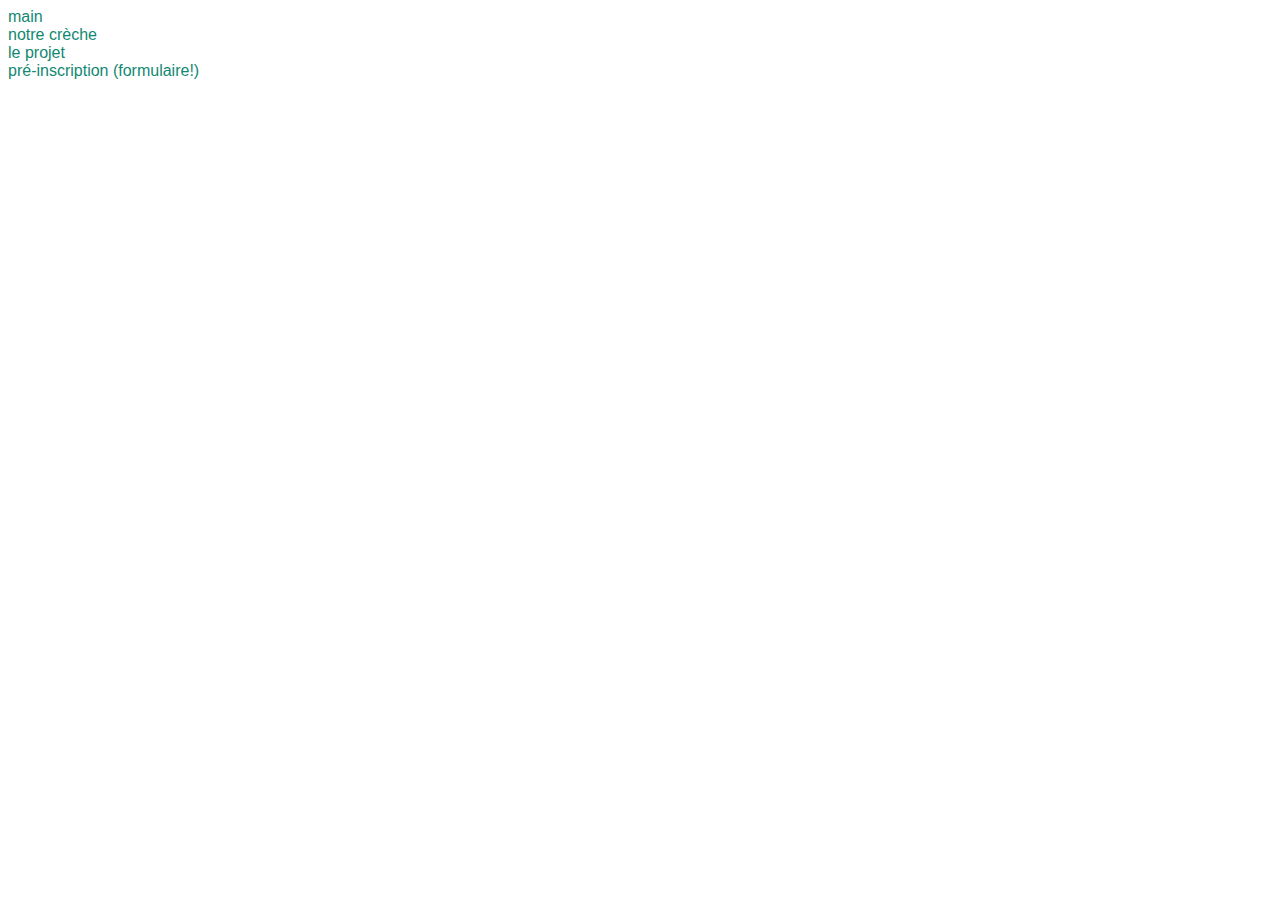
<file: index.html>
<!DOCTYPE html>
<html>
    <head lang="fr">
        <title>index</title>
        <meta charset="utf-8">
        <link rel="stylesheet" type="text/css" href="./style.css"/>
    </head>
    <body>
      <div class="flex">
        <a href="./main.html">main</a><br>
        <a href="./notrecreche.html">notre crèche</a><br>
        <a href="./leprojet.html">le projet</a><br>
        <a href="./preinscription.html">pré-inscription (formulaire!)</a>
      </div>

    </body>
</html>
</file>
<file: style.css>
body {    
    background: #fff;
    color: #0a4f3bb1;
    height: 100%;
    font-family: Arial, Helvetica, sans-serif;
  }

.nav {
    margin-bottom: 120px;
    margin-left: 200px;
    margin-right: 200px;
    display:flex;
    flex-flow: row wrap;
    justify-content: space-around;
  } 

.container {
    height: 50%;
  }
  
  .btn {
    background: #7db7ab;
    font-size: 1.70rem;
    cursor: pointer;
    padding: 2rem 3rem;
    border-radius: 10rem;
    transition: transform 300ms;
  }

  .btn:hover {
    transform: scale(1.15);
  }

  .main {
    background: #7db7ab ;
    text-align: center;
    margin-bottom: 90px;
  }

  #text {
    padding-left: 30%;
    padding-right: 30%;
    text-align: justify;
    padding-top: 40px;
    padding-bottom: 40px;
    display: flex;                   /*si j'enlève le flex, en réduisant la page le texte sort du bloc*/
    justify-content: center;         /*le texte reste centré dans le bloc peu importe la réduction*/
  }

  .footer {
    text-align: center;
    position: relative;
  }

  a {
    text-decoration: none;
    color: #128871;
  }

  a:hover {
    font-weight: bold;
  }

  a:active {}

  img {
    border: #128871; 
    border-radius: 80px;
  }

  /*page notre creche*/
  
  #galerie {
    margin-bottom: 120px;
    text-align: center;
  }


  .equipe {
    text-align: center;
    margin-bottom: 120px;
  }

  .photos {
    text-align: center;
    margin-bottom: 120px;
    background: #85b4ac;
    padding-top: 40px;
    padding-bottom: 40px;
  }

/* page projet */

  .content {
    display:flex;
    flex-flow: row wrap;
    justify-content:space-between;
    align-items: center;
    margin-bottom: 20px;
    background: #b4e7df;
  }

  .content > div {
    width: 200px;
    height: 200px;
    text-align: center;
    justify-content: center;
    margin: 10px 0;
    text-decoration: underline;
    place-items: center;
  }

  .div1 {
    background: #128871;
    order: 1;
  }

  .div2 {
    background: linear-gradient(to bottom right, rgb(21, 49, 21), rgb(173, 173, 92));
  }

  .div3 {
    background: #64d8c5;
  }

  .div4 {
    background: #128871;
  }

  .div5 {
    background: #7db7ab;
  }

  .div6 {
    background: #6ec086;
  }

  .div7 {
    background: #92b77d;
  }
  
  .contenant {
    display:flex;
    flex-flow: row wrap;
    justify-content: center;
    align-items: center;
  }

  .item {
    flex-basis: 400px;
  }

  .item1 {
    height: 200px;
    background: #756d1eb1;
    flex-grow: 1;
  }

  .item2 {
    height: 200px;
    background: rgb(136, 89, 18, 0.5);      /*mettre au format rgb permet d'ajouter une 4eme valeur qui définit l'opacité ici 50%. Si je met opacity: 50% après, ça englobera aussi le texte, ce qui n'est pas voulu */
  }





/* page pré-inscription */

  .form {
    display: grid;
    grid-template-columns: 1fr 1fr 1fr;
    background-color: #d3d3ce;
    border-radius: 30%;
    padding: 10px;
    
  }

  form {
    grid-column: 2;
    background: rgb(125, 183, 171, 30%);
    padding: 10px;
  }

  .address {
    width: 336px;
  }

  input, select {
    border-radius: 5px;
    border: #128871 solid 3px;
  }

  input[type=text] {
    color: #128871;
  }

  .submit {
    background: #128871;
    color: #fff;
    border: none;
    padding: 5px 10px;
  }

  .submit:hover {
    cursor: pointer;
    animation: glowing 1300ms infinite;
  }
  
  
  @keyframes glowing {
    0% {
      background-color: #2ba805;
      box-shadow: 0 0 5px #2ba805;
    }
    50% {
      background-color: #49e819;
      box-shadow: 0 0 20px #49e819;
    }
    100% {
      background-color: #2ba805;
      box-shadow: 0 0 5px #2ba805;
    }
  }
</file>
